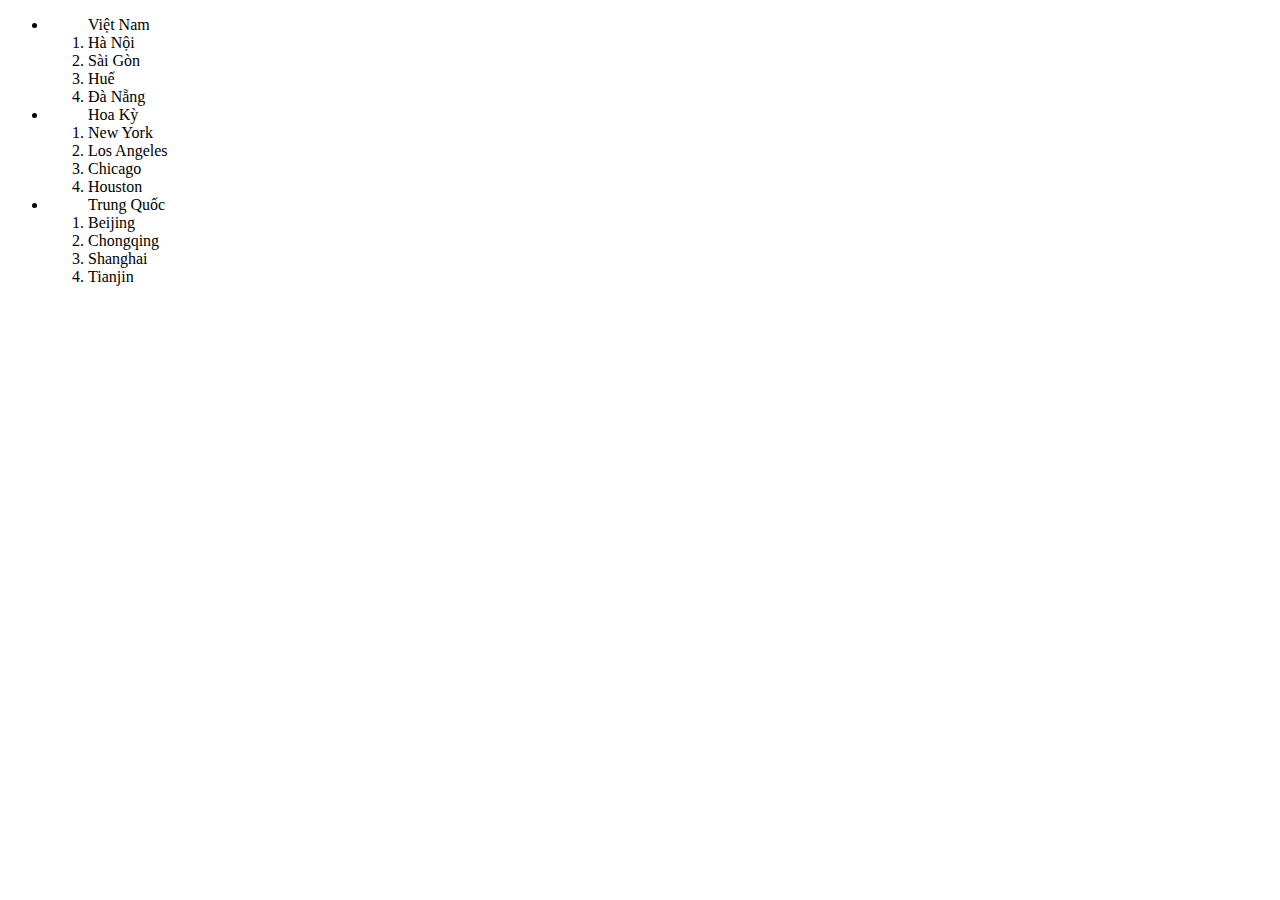
<file: day04-git/base-list/index.html>
<!DOCTYPE html>
<html lang="en">
<head>
    <meta charset="UTF-8">
    <meta http-equiv="X-UA-Compatible" content="IE=edge">
    <meta name="viewport" content="width=device-width, initial-scale=1.0">
    <title>Document</title>
</head>
<body>
    <main>
        <ul>
            <li>
                <ol type="1">
                    Việt Nam
                    <li>Hà Nội</li>
                    <li>Sài Gòn</li>
                    <li>Huế</li>
                    <li>Đà Nẵng</li>
                    </ol>
            </li>
            
            <li>
                <ol type="1">
                    Hoa Kỳ
                    <li>New York</li>
                    <li>Los Angeles</li>
                    <li>Chicago</li>
                    <li>Houston</li>
                    </ol>
            </li>
            
            <li>
                <ol type="1">
                        Trung Quốc
                    <li>Beijing</li>
                    <li>Chongqing</li>
                    <li>Shanghai</li>
                    <li>Tianjin</li>
                    </ol>
            </li>
            
        </ul>
    </main>
</body>
</html>
</file>
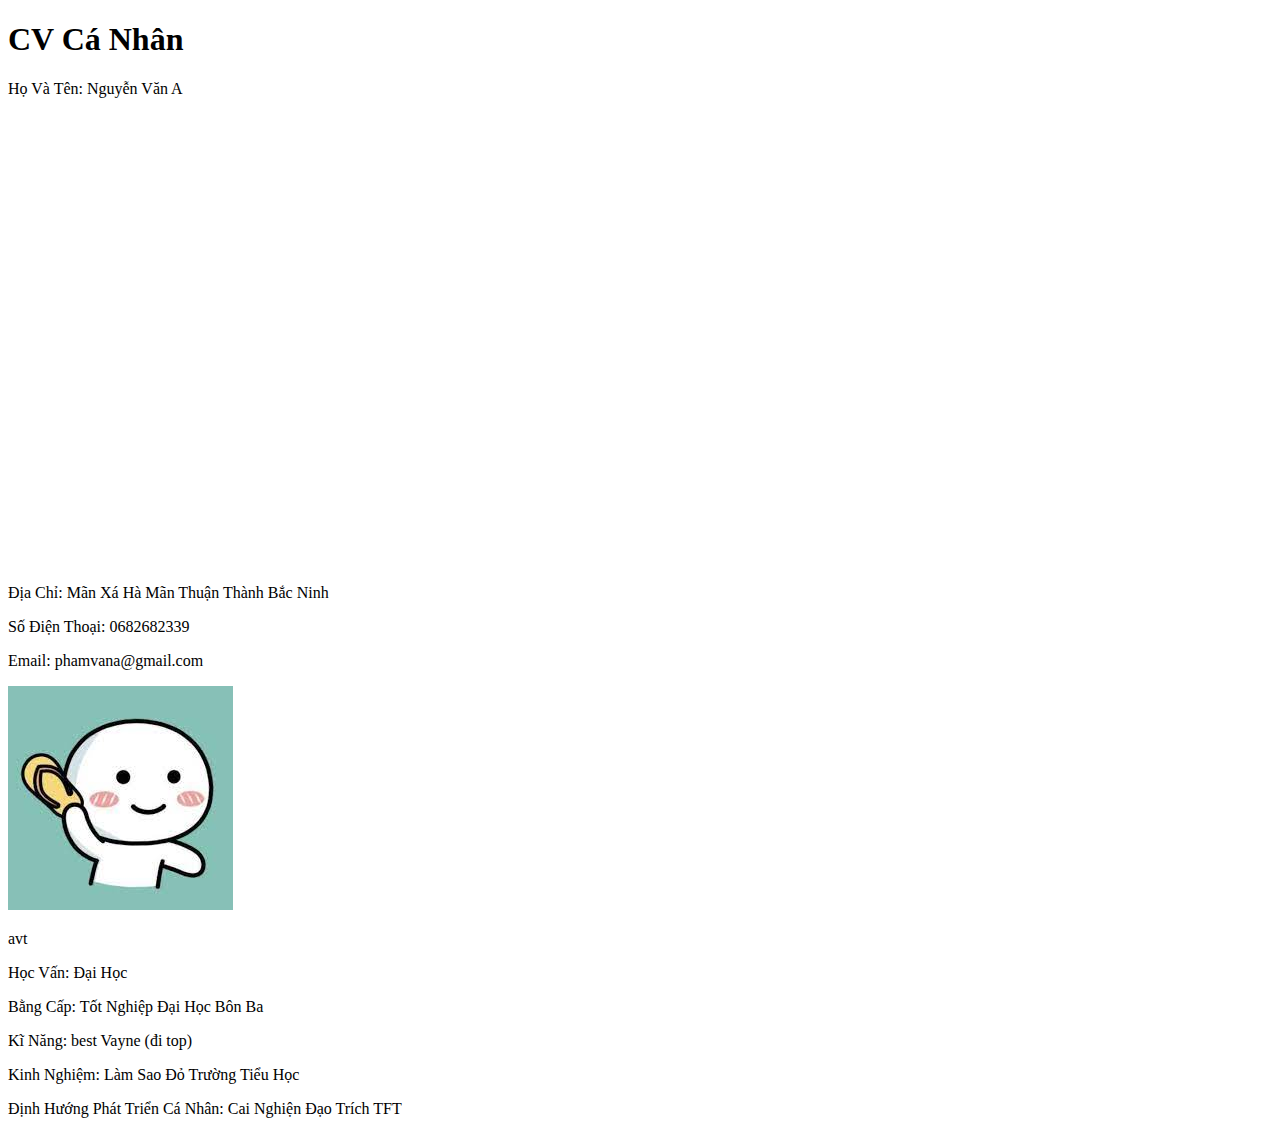
<file: day04-git/CV/index.html>
<!DOCTYPE html>
<html lang="en">
<head>
    <meta charset="UTF-8">
    <meta http-equiv="X-UA-Compatible" content="IE=edge">
    <meta name="viewport" content="width=device-width, initial-scale=1.0">
    <title>CV</title>
</head>
<body>
    <h1>CV Cá Nhân</h1>
    <p>Họ Và Tên: Nguyễn Văn A</p>
    <iframe src="https://www.google.com/maps/embed?pb=!1m18!1m12!1m3!1d3724.300746676816!2d106.02520021539803!3d21.020649093429963!2m3!1f0!2f0!3f0!3m2!1i1024!2i768!4f13.1!3m3!1m2!1s0x3135a6f3ce3d040f%3A0xc5bb4677b8bbfc0f!2zTWHMg24gWGHMgSwgVGh14bqtbiBUaMOgbmgsIELhuq9jIE5pbmgsIFZp4buHdCBOYW0!5e0!3m2!1svi!2s!4v1673446219803!5m2!1svi!2s" width="600" height="450" style="border:0;" allowfullscreen="" loading="lazy" referrerpolicy="no-referrer-when-downgrade"></iframe>
    <p>Địa Chỉ: Mãn Xá Hà Mãn Thuận Thành Bắc Ninh</p>
    <p>Số Điện Thoại: 0682682339</p>
    <p>Email: phamvana@gmail.com</p>
    <img src="[data-uri]" alt="avt">
    <p>avt</p>
    <p>Học Vấn: Đại Học</p>
    <p>Bằng Cấp: Tốt Nghiệp Đại Học Bôn Ba</p>
    <P>Kĩ Năng: best Vayne (đi top)</P>
    <p>Kinh Nghiệm: Làm Sao Đỏ Trường Tiểu Học</p>
    <p>Định Hướng Phát Triển Cá Nhân: Cai Nghiện Đạo Trích TFT</p>
</body>
</html>
</file>
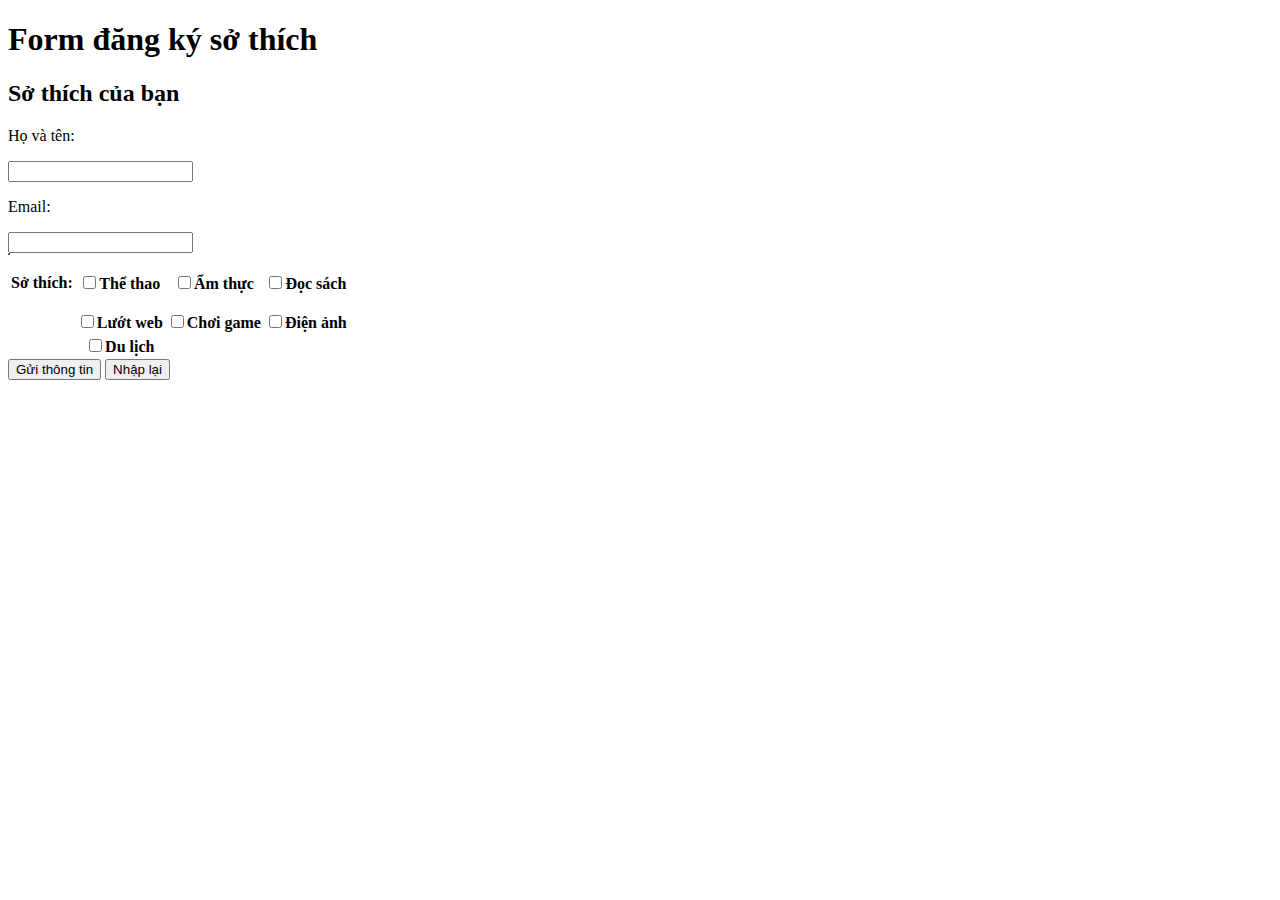
<file: day06-git/bai tap tao form co ban/index.html>
<!DOCTYPE html>
<html lang="en">
<head>
    <meta charset="UTF-8">
    <meta http-equiv="X-UA-Compatible" content="IE=edge">
    <meta name="viewport" content="width=device-width, initial-scale=1.0">
    <title>normal form</title>
</head>
<body>
    <form action="" method="get">
        <h1>Form đăng ký sở thích</h1>
        <table border="1">
            <h2>Sở thích của bạn</h2>
            <p>Họ và tên:</p>
            <input type="text" name="name">
            <p>Email:</p>
            <input type="email" name="email">
            <table>
                <tr>
                    <th><p>Sở thích:</p></th>
                    <th><input type="checkbox" name="sothich1">Thể thao</th>
                    <th><input type="checkbox" name="sothich1">Ẩm thực</th>
                    <th><input type="checkbox" name="sothich1">Đọc sách</th>
                </tr>
                <tr>
                    <th></th>
                    <th><input type="checkbox" name="sothich1">Lướt web</th>
                    <th><input type="checkbox" name="sothich1">Chơi game</th>
                    <th><input type="checkbox" name="sothich1">Điện ảnh</th>
                </tr>
                <tr>
                    <th></th>
                    <th><input type="checkbox" name="sothich1">Du lịch</th>
                    <th></th>
                    <th></th>
                </tr>
            </table>
            
            <input type="submit" value="Gửi thông tin">
            <input type="reset" value="Nhập lại">
        </table>
    </form>
    
</body>
</html>
</file>
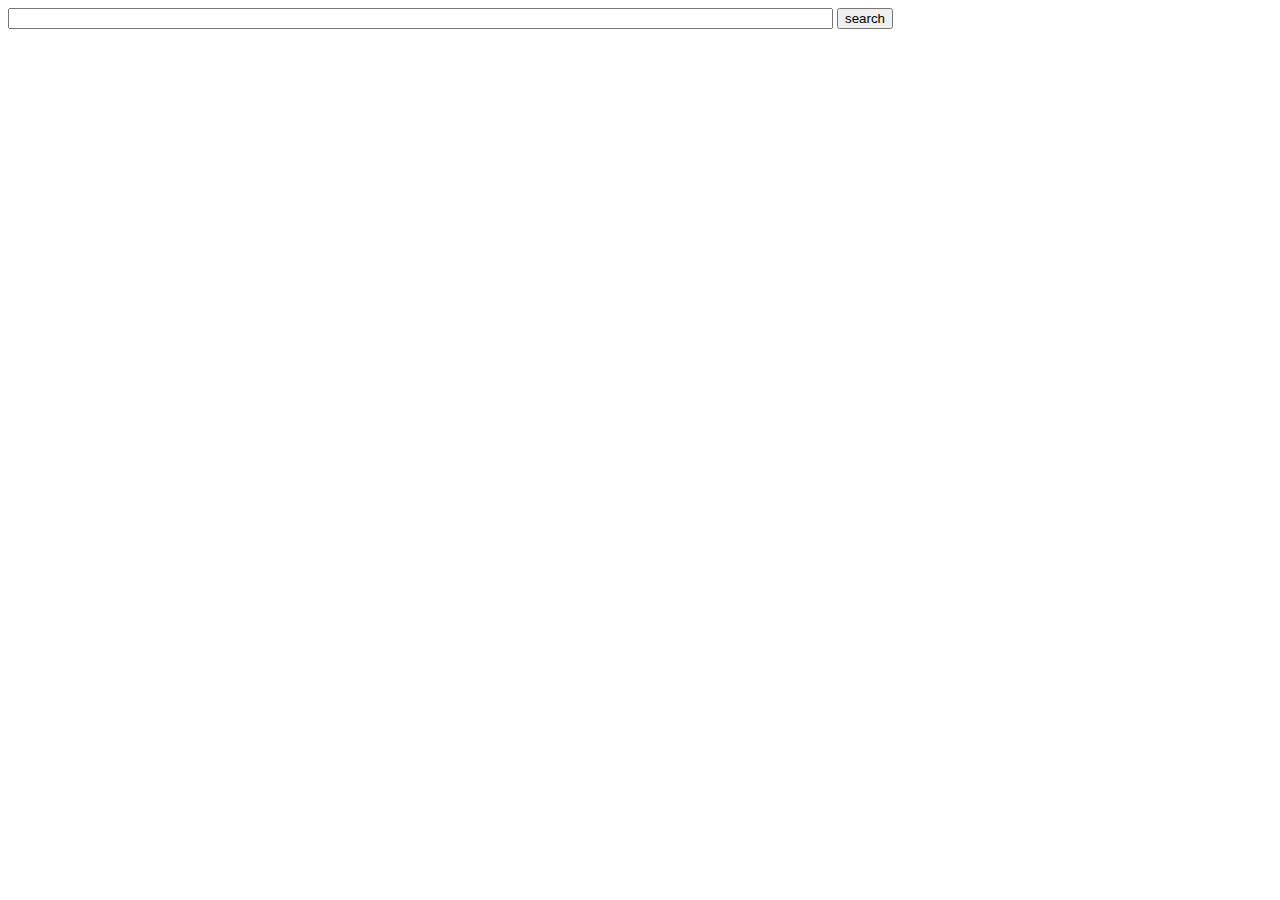
<file: day06-git/form tim kiem google/index.html>
<!DOCTYPE html>
<html lang="en">
<head>
    <meta charset="UTF-8">
    <meta http-equiv="X-UA-Compatible" content="IE=edge">
    <meta name="viewport" content="width=device-width, initial-scale=1.0">
    <title>googlesearch</title>
</head>
<body>
    <header>

    </header>
    <main>
        <form action="https://www.google.com.vn/search">
            <input type="text" name="q" size="100">
            <input type="button" name="search" value="search">
        </form>
    </main>
    <footer>

    </footer>
</body>
</html>
</file>
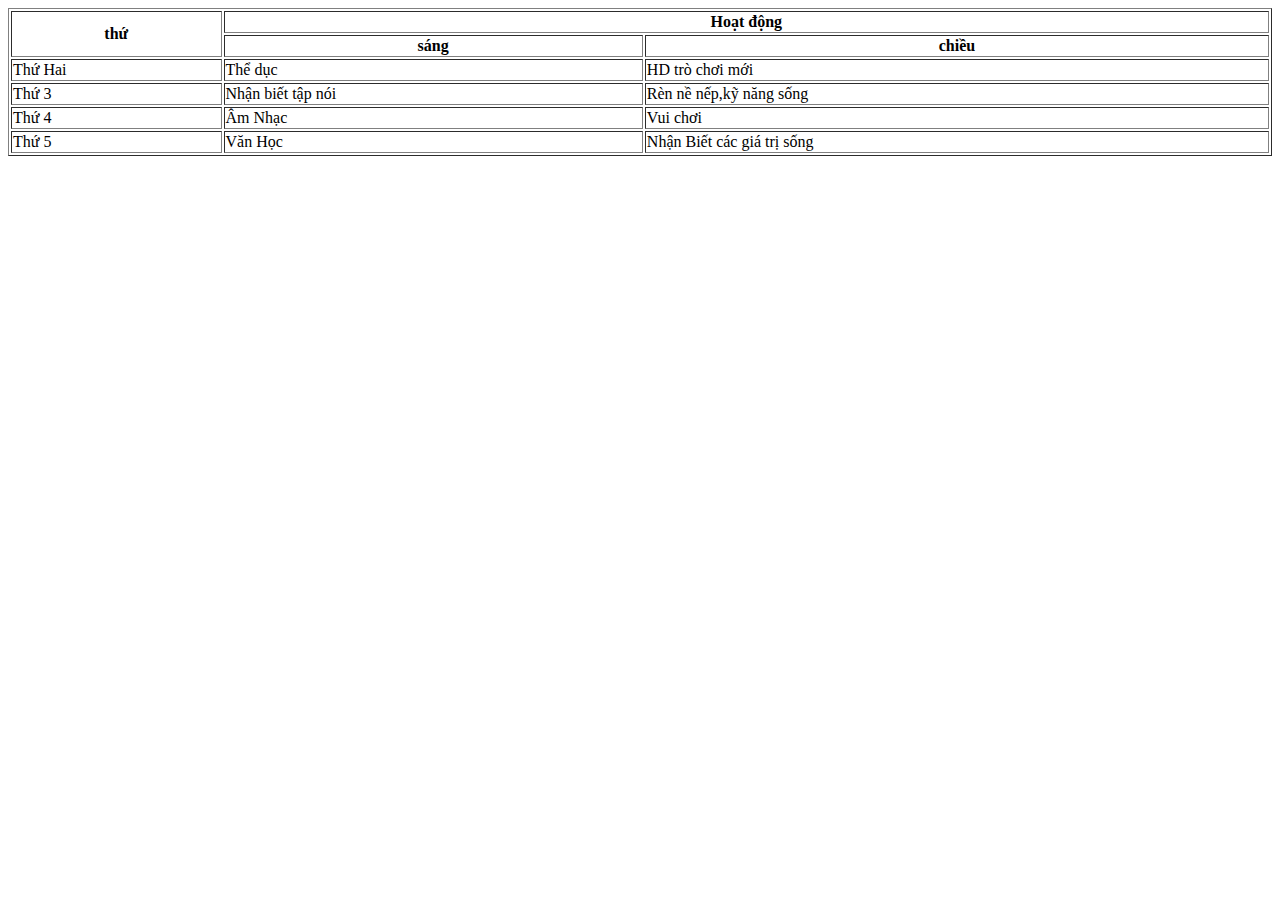
<file: day06-git/tao bang nang cao/index.html>
<!DOCTYPE html>
<html lang="en">
<head>
    <meta charset="UTF-8">
    <meta http-equiv="X-UA-Compatible" content="IE=edge">
    <meta name="viewport" content="width=device-width, initial-scale=1.0">
    <title>demotablenormal</title>
</head>
<body>
    <header></header>
    <main>
        <table border="1" width="100%">
            <tr>
                <th rowspan="2">thứ</th>
                <th colspan="2">Hoạt động</th>
            </tr>
            <tr>
                <th>sáng</th>
                <th>chiều</th>
            </tr>
            <tr>
                <td>Thứ Hai</td>
                <td>Thể dục</td>
                <td>HD trò chơi mới</td>
            </tr>
            <tr>
                <td>Thứ 3</td>
                <td>Nhận biết tập nói</td>
                <td>Rèn nề nếp,kỹ năng sống</td>
            </tr>
            <tr>
                <td>Thứ 4</td>
                <td>Âm Nhạc </td>
                <td>Vui chơi</td>
            </tr>
            <tr>
                <td>Thứ 5</td>
                <td>Văn Học</td>
                <td>Nhận Biết các giá trị sống</td>
            </tr>
        </table>
    </main>
    <footer>

    </footer>
</body>
</html>
</file>
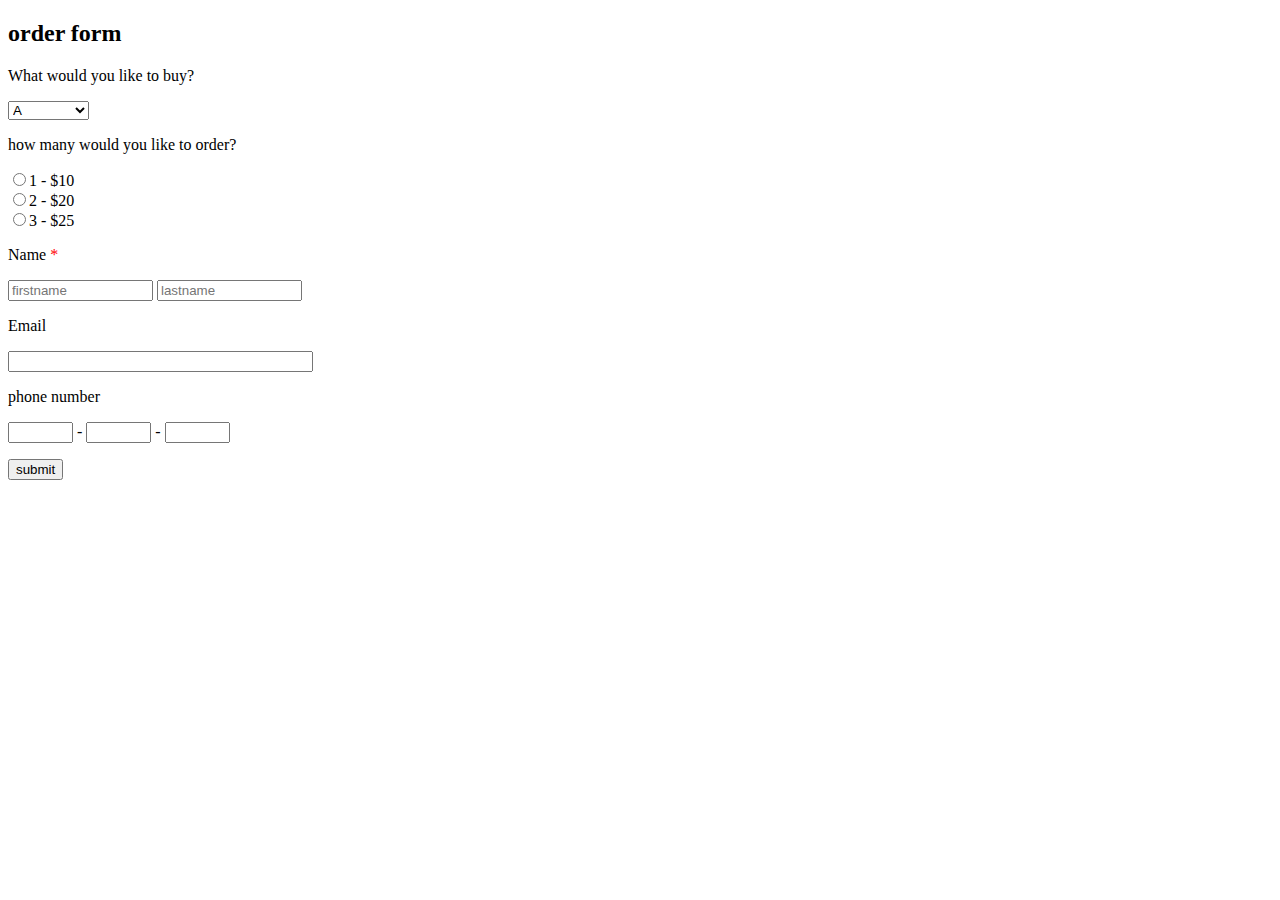
<file: day06-git/tao form co ban/index.html>
<!DOCTYPE html>
<html lang="en">
<head>
    <meta charset="UTF-8">
    <meta http-equiv="X-UA-Compatible" content="IE=edge">
    <meta name="viewport" content="width=device-width, initial-scale=1.0">
    <title>normalform</title>
</head>
<body>
    <header>

    </header>
    <main>
        <form action="get" action="normalform.html">
            <h2>order form</h2>
            <p>What would you like to buy?</p>
            <select name="" id="">
                <option value="">A</option>
                <option value="">B (+ 0.5$)</option>
                <option value="">c (+ 0.5$)</option>
            </select>
            <p>how many would you like to order?</p>
            <input type="radio" name="rd">1 - $10 <br>
            <input type="radio" name="rd">2 - $20 <br>
            <input type="radio" name="rd">3 - $25 <br>
            <p>Name <span style="color: red;">*</span></p>
            <input type="text" name="firstname" placeholder="firstname" size="15">
            <input type="text" name="lastname" placeholder="lastname" size="15">
            <p>Email</p>
            <input type="text" name="email" size="35">
            <p>phone number</p>
            <input type="text" name="phone1" size="5"> - 
            <input type="text" name="phone2" size="5"> - 
            <input type="text" name="phone3" size="5">
            <p>
                <input type="button" name="btSubmit" value="submit">
            </p>
        </form>
    </main>
    <footer>

    </footer>
</body>
</html>
</file>
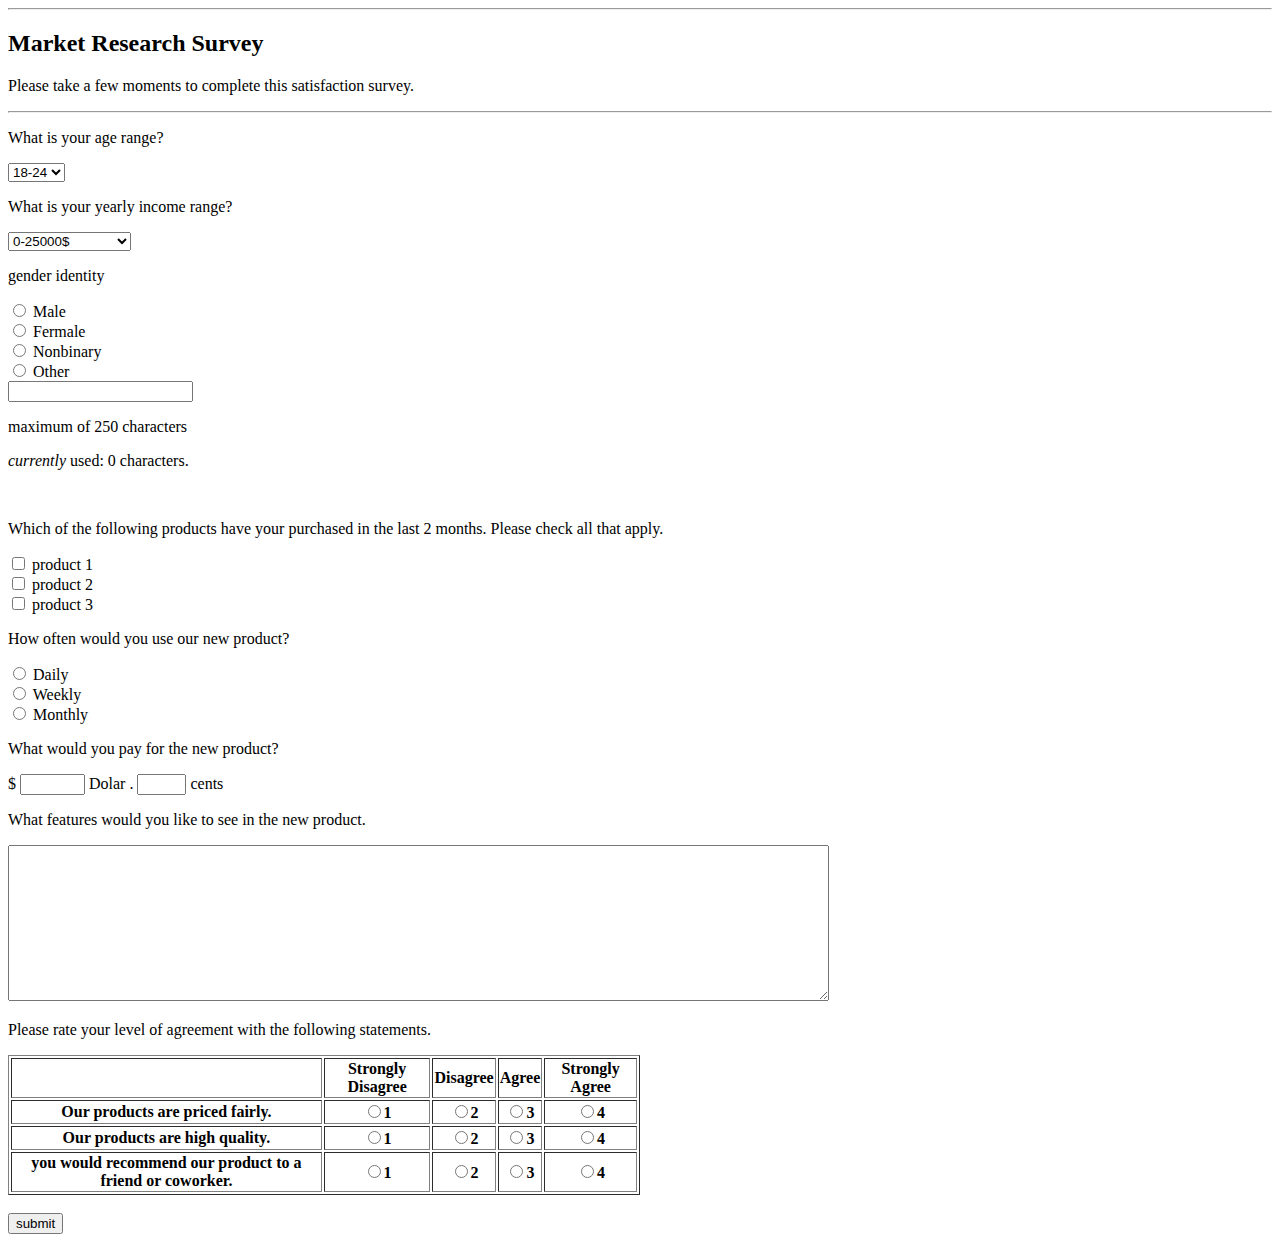
<file: day06-git/tao form lay survey khach hang/index.html>
<!DOCTYPE html>
<html lang="en">
<head>
    <meta charset="UTF-8">
    <meta http-equiv="X-UA-Compatible" content="IE=edge">
    <meta name="viewport" content="width=device-width, initial-scale=1.0">
    <title>survey</title>
</head>
<body>
    <header>

    </header>
    <main>
        <hr>
        <h2>Market Research Survey</h2>
        <p>Please take a few moments to complete this satisfaction survey.</p>
        <hr>
        <form action="get">
            <p>What is your age range?</p>
            <select name="age" id="" >
                <option value="18-24">18-24</option>
                <option value="25-34">25-34</option>
                <option value="35-50">35-50</option>
                <option value="50+">50+</option>
            </select>
            <p>What is your yearly income range?</p>
            <select name="" id="">
                <option value="0-25000$">0-25000$</option>
                <option value="25000$-50000$">25000$-50000$</option>
                <option value="50000$-100000$">50000$-100000$</option>
                <option value="100000$+">100000$+</option>
            </select>
            <p>gender identity</p>
            <input type="radio" name="gendre" value="Male"> Male <br>
            <input type="radio" name="gendre" value="Fermale"> Fermale <br> 
            <input type="radio" name="gendre" value="Nonbinary"> Nonbinary <br>
            <input type="radio" name="gendre" value="Other"> Other <br>
            <input type="text">
            <p>maximum of 250 characters</p>
            <p> <i>currently</i> used: 0 characters.</p> <br>
            <p>Which of the following products have your purchased in the last 2 months. Please check all that apply.</p>
            <input type="checkbox" name="product1" value="product 1"> product 1 <br>
            <input type="checkbox" name="product2" value="product 2"> product 2 <br>
            <input type="checkbox" name="product3" value="product 3"> product 3 <br>
            <p>How often would you use our new product?</p>
            <input type="radio" name="habit" value="Daily"> Daily <br>
            <input type="radio" name="habit" value="Weekly"> Weekly <br>
            <input type="radio" name="habit" value="Monthly"> Monthly <br>
            <p>What would you pay for the new product?</p>
            <span>$</span>
            <span>
                <input type="text" size="5">
                <label for="" >Dolar</label>
            </span>
            <span>.</span>
            <span>
                <input type="text" size="3">
                <label for="">cents</label>
            </span> <br>
            <p>What features would you like to see in the new product.</p>
            <textarea name="" id="" cols="100%" rows="10"></textarea> <br>
            <p>Please rate your level of agreement with the following statements.</p>
            <table border="1" width="50%">
                <tr>
                    <th></th>
                    <th>Strongly Disagree</th>
                    <th>Disagree</th>
                    <th>Agree</th>
                    <th>Strongly Agree</th>
                </tr>
                <tr>
                    <th>Our products are priced fairly.</th>
                    <th><input type="radio">1</th>
                    <th><input type="radio">2</th>
                    <th><input type="radio">3</th>
                    <th><input type="radio">4</th>
                </tr>
                <tr>
                    <th>Our products are high quality.</th>
                    <th><input type="radio">1</th>
                    <th><input type="radio">2</th>
                    <th><input type="radio">3</th>
                    <th><input type="radio">4</th>
                </tr>
                <tr>
                    <th>you would recommend our product to a friend or coworker.</th>
                    <th><input type="radio">1</th>
                    <th><input type="radio">2</th>
                    <th><input type="radio">3</th>
                    <th><input type="radio">4</th>
                </tr>
            </table> <br>
            <input type="button" value="submit">
        </form>
    </main>
    <footer>

    </footer>
</body>
</html>
</file>
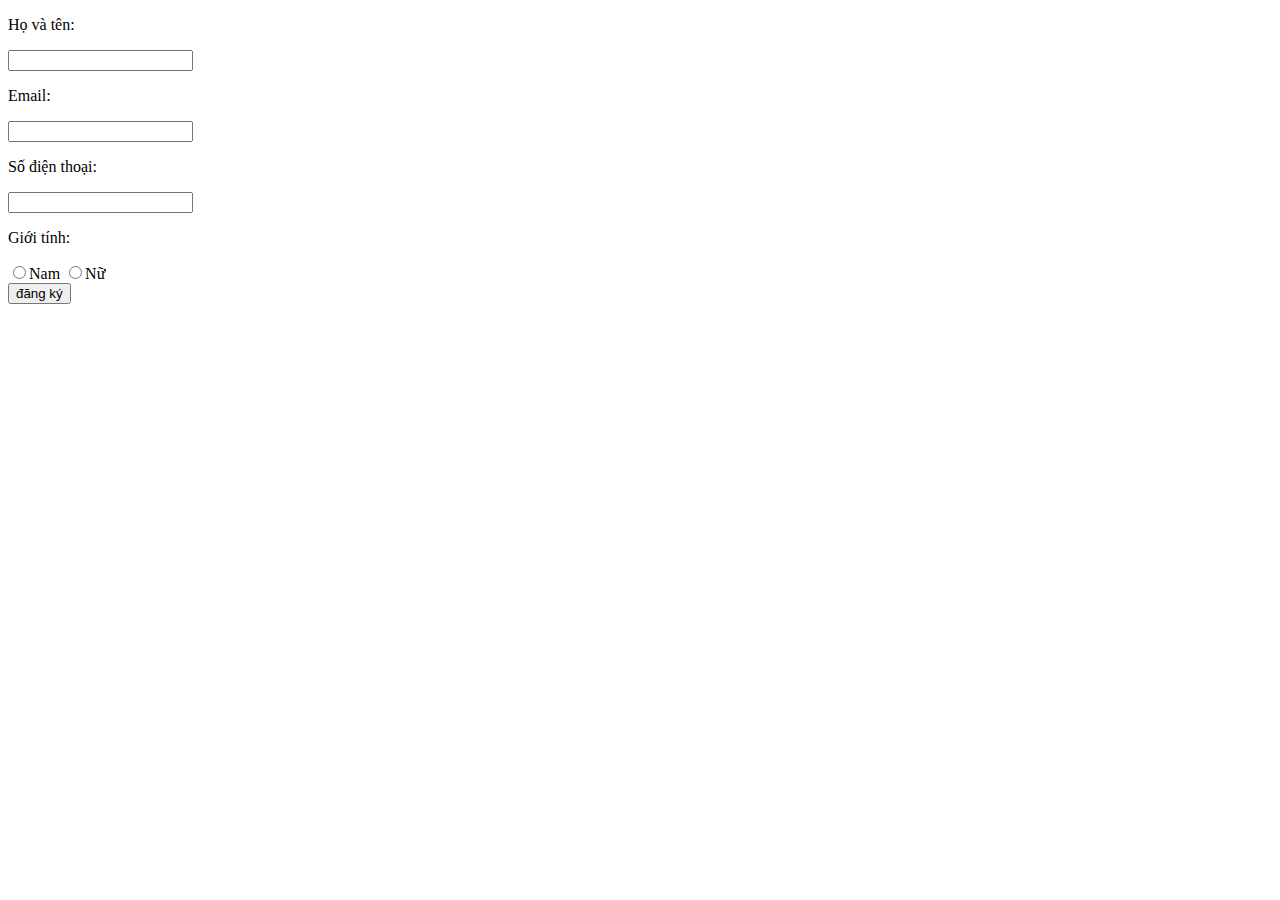
<file: day06-git/tao giao dien form dang ky/index.html>
<!DOCTYPE html>
<html lang="en">
<head>
    <meta charset="UTF-8">
    <meta http-equiv="X-UA-Compatible" content="IE=edge">
    <meta name="viewport" content="width=device-width, initial-scale=1.0">
    <title>formsign</title>
</head>
<body>
    <header>

    </header>
    <main>
        <form action="get">
            <p>Họ và tên: </p>
            <input type="name" name="name">
            <p>Email: </p>
            <input type="email" name="email">
            <p>Số điện thoại:</p>
            <input type="number" name="phone">
            <p>Giới tính:</p>
            <input type="radio" name="Gender" value="Nam">Nam
            <input type="radio" name="Gender" value="Nữ">Nữ <br>
            <input type="submit" value="đăng ký">
        </form>
    </main>
    <footer>

    </footer>
</body>
</html>
</file>
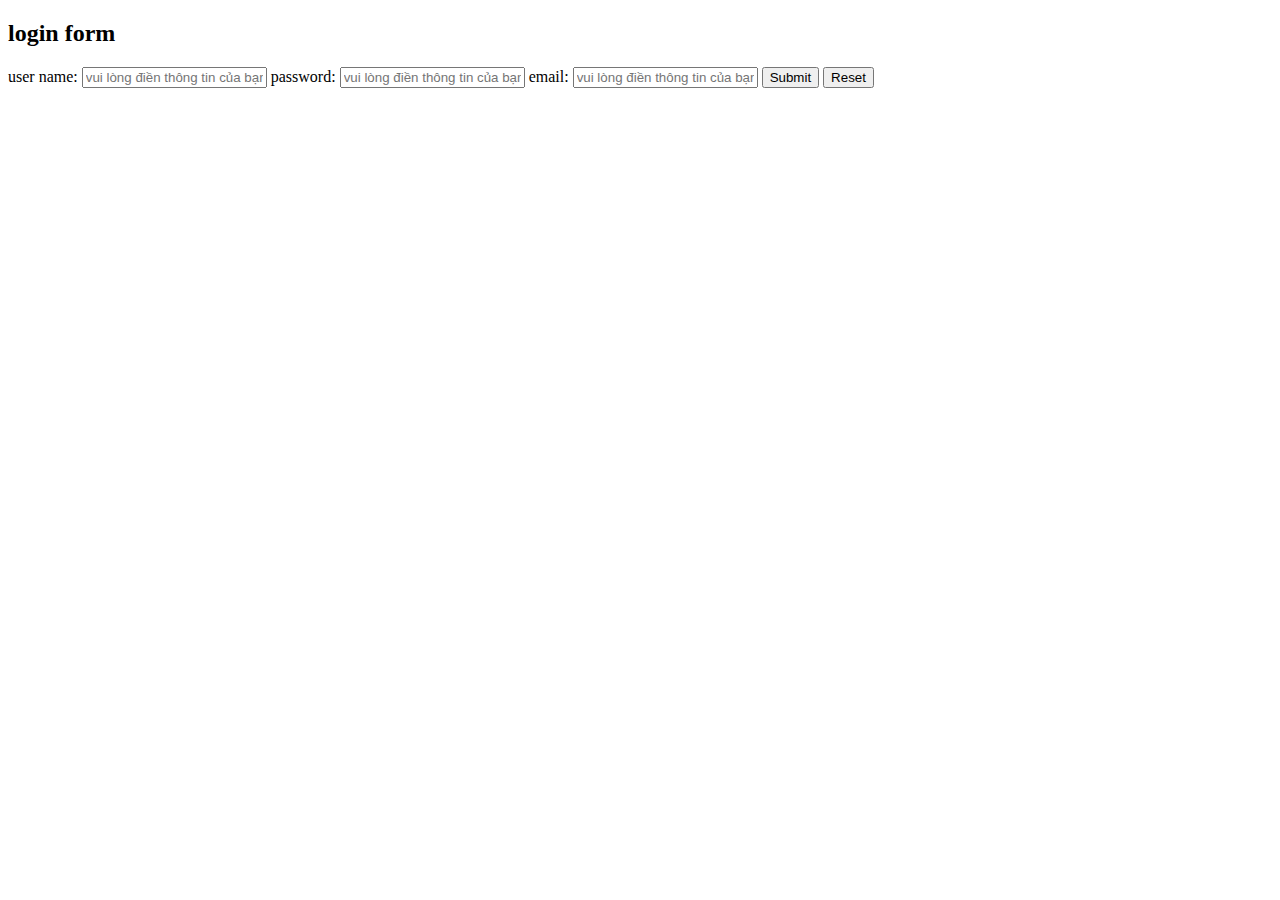
<file: day06-git/form/demo/index.html>
<!DOCTYPE html>
<html lang="en">
<head>
    <meta charset="UTF-8">
    <meta http-equiv="X-UA-Compatible" content="IE=edge">
    <meta name="viewport" content="width=device-width, initial-scale=1.0">
    <title>table</title>
</head>
<body>
    <header></header>
    <main>
        <h2>login form</h2>
        <form action="" method="post">
            user name: <input type="text" name="username" placeholder="vui lòng điền thông tin của bạn">
            password: <input type="password" name="password" placeholder="vui lòng điền thông tin của bạn">
            email: <input type="email" name="email" placeholder="vui lòng điền thông tin của bạn">
            <input type="submit" name="submit">
            <input type="reset" name="reset">
        </form>
    </main>
    <footer>

    </footer>
</body>
</html>
</file>
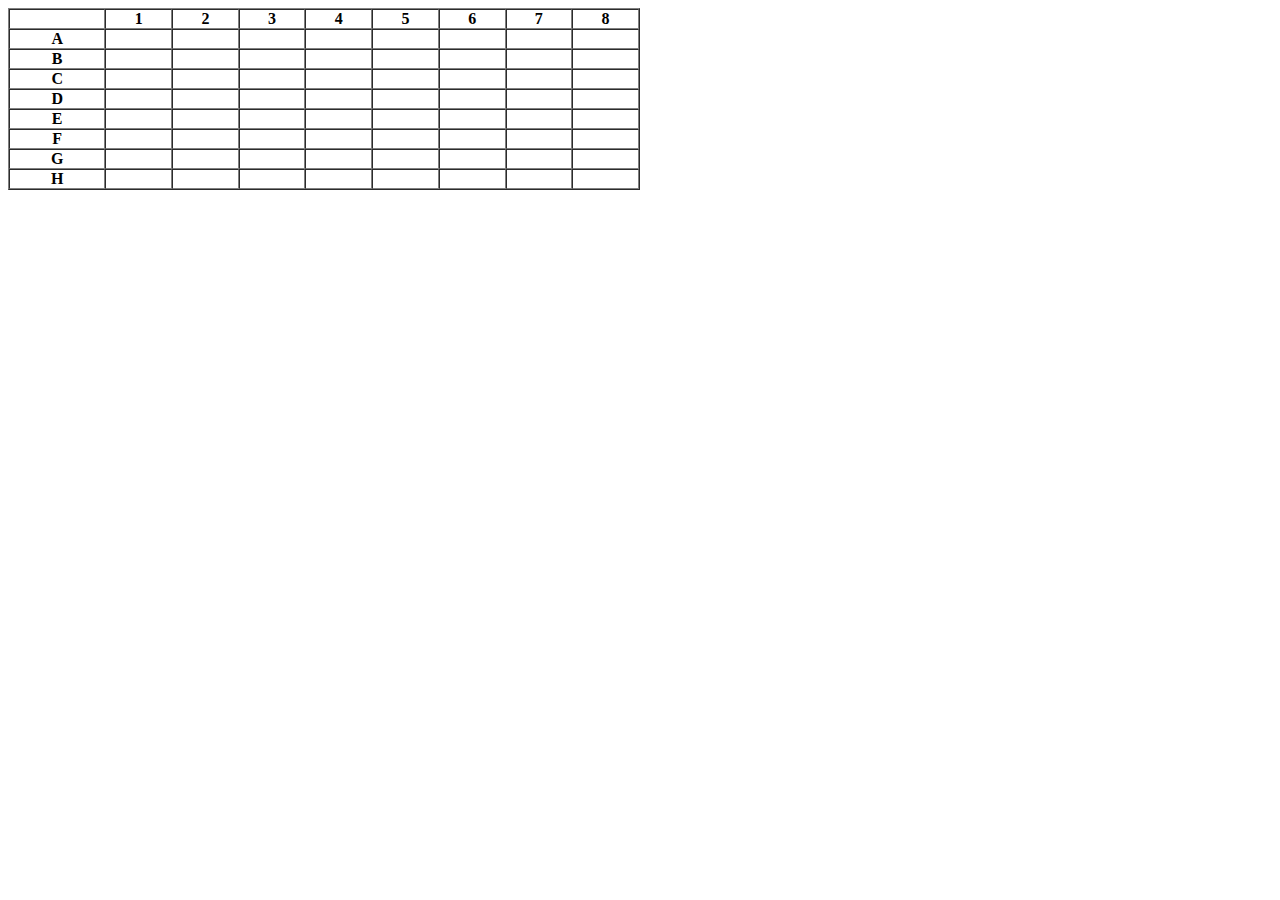
<file: day06-git/table nang cao/co vua/index.html>
<!DOCTYPE html>
<html lang="en">
<head>
    <meta charset="UTF-8">
    <meta http-equiv="X-UA-Compatible" content="IE=edge">
    <meta name="viewport" content="width=device-width, initial-scale=1.0">
    <title>covua</title>
</head>
<body>
    <header>

    </header>
    <main>
        <table width="50%" high="50%" cellspacing="0px" cellpadding="0px" border="1px">
            <tr>
                <th></th>
                <th>1</th>
                <th>2</th>
                <th>3</th>
                <th>4</th>
                <th>5</th>
                <th>6</th>
                <th>7</th>
                <th>8</th>
            </tr>
            <tr>
                <th>A</th>
                <th></th>
                <th></th>
                <th></th>
                <th></th>
                <th></th>
                <th></th>
                <th></th>
                <th></th>
            </tr>
            <tr>
                <th>B</th>
                <th></th>
                <th></th>
                <th></th>
                <th></th>
                <th></th>
                <th></th>
                <th></th>
                <th></th>
            </tr>
            <tr>
                <th>C</th>
                <th></th>
                <th></th>
                <th></th>
                <th></th>
                <th></th>
                <th></th>
                <th></th>
                <th></th>
            </tr>
            <tr>
                <th>D</th>
                <th></th>
                <th></th>
                <th></th>
                <th></th>
                <th></th>
                <th></th>
                <th></th>
                <th></th>
            </tr>
            <tr>
                <th>E</th>
                <th></th>
                <th></th>
                <th></th>
                <th></th>
                <th></th>
                <th></th>
                <th></th>
                <th></th>
            </tr>
            <tr>
                <th>F</th>
                <th></th>
                <th></th>
                <th></th>
                <th></th>
                <th></th>
                <th></th>
                <th></th>
                <th></th>
            </tr>
            <tr>
                <th>G</th>
                <th></th>
                <th></th>
                <th></th>
                <th></th>
                <th></th>
                <th></th>
                <th></th>
                <th></th>
            </tr>
            <tr>
                <th>H</th>
                <th></th>
                <th></th>
                <th></th>
                <th></th>
                <th></th>
                <th></th>
                <th></th>
                <th></th>
            </tr>
        </table>
    </main>
    <footer>

    </footer>
</body>
</html>
</file>
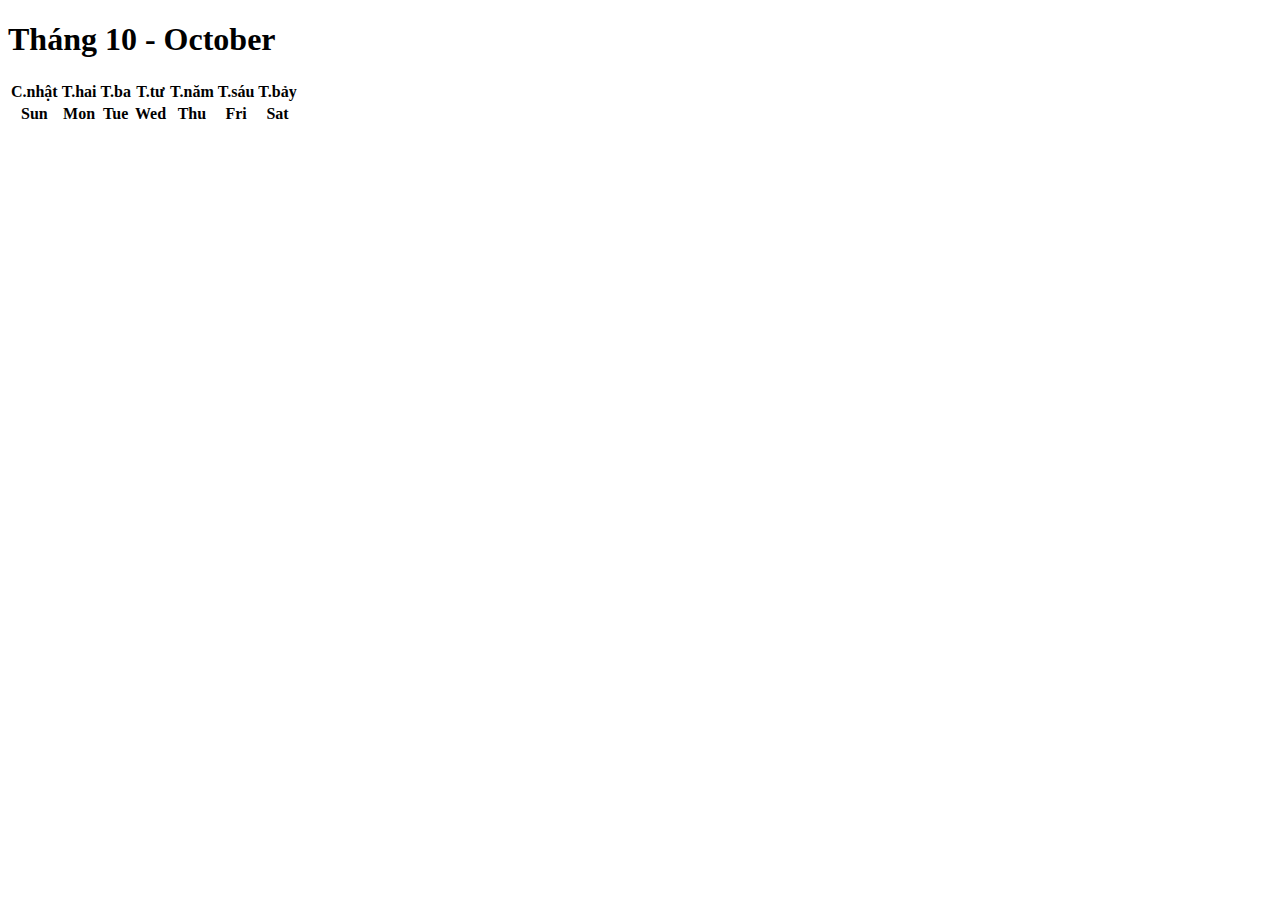
<file: day06-git/table nang cao/lich/index.html>
<!DOCTYPE html>
<html lang="en">
<head>
    <meta charset="UTF-8">
    <meta http-equiv="X-UA-Compatible" content="IE=edge">
    <meta name="viewport" content="width=device-width, initial-scale=1.0">
    <title>lich</title>
</head>
<body>
    <header>

    </header>
    <main>
        <h1>Tháng 10 - October</h1>
        <table>
                <tr>
                    <th>C.nhật</th>
                    <th>T.hai</th>
                    <th>T.ba</th>
                    <th>T.tư</th>
                    <th>T.năm</th>
                    <th>T.sáu</th>
                    <th>T.bảy</th>
                </tr>
                <tr>
                    <th>Sun</th>
                    <th>Mon</th>
                    <th>Tue</th>
                    <th>Wed</th>
                    <th>Thu</th>
                    <th>Fri</th>
                    <th>Sat</th>
                </tr>
        </table>
        
    </main>
    <footer>

    </footer>
</body>
</html>
</file>
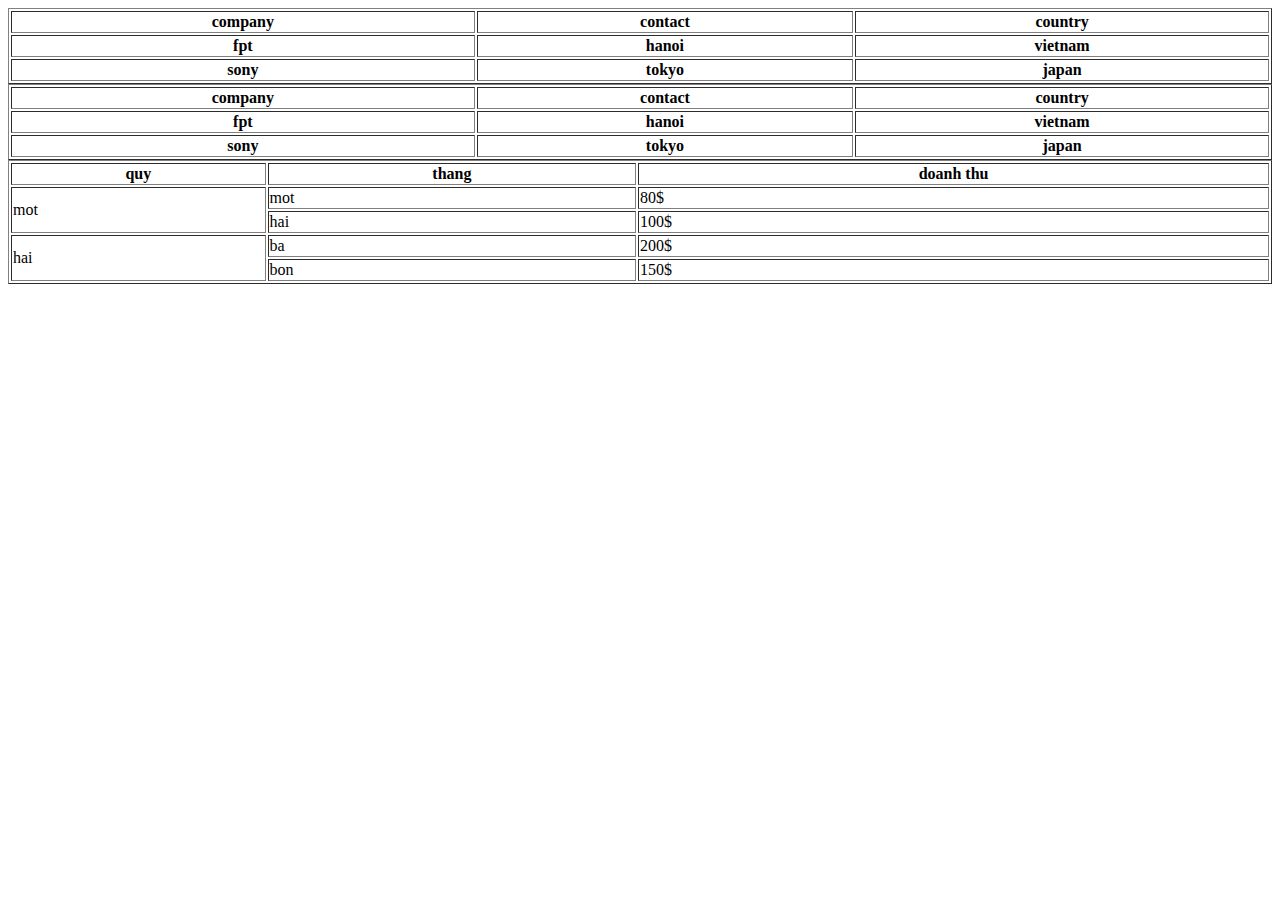
<file: day06-git/table/demo/index.html>
<!DOCTYPE html>
<html lang="en">
<head>
    <meta charset="UTF-8">
    <meta http-equiv="X-UA-Compatible" content="IE=edge">
    <meta name="viewport" content="width=device-width, initial-scale=1.0">
    <title>table</title>
</head>
<body>
    <header></header>
    <main>
        <table border="1" width="100%">
            <thead>
                <tr>
                    <th>company</th>
                    <th>contact</th>
                    <th>country</th>
                </tr>
            </thead>
            <tbody>
                <tr>
                    <th>fpt</th>
                    <th>hanoi</th>
                    <th>vietnam</th>
                </tr>
                <tr>
                    <th>sony</th>
                    <th>tokyo</th>
                    <th>japan</th>
                </tr>
            </tbody>
        </table>

        <table border="1" width="100%">
            <tr>
                    <th>company</th>
                    <th>contact</th>
                    <th>country</th>
            </tr>

            <tr>
                    <th>fpt</th>
                    <th>hanoi</th>
                    <th>vietnam</th>
                </tr>
                <tr>
                    <th>sony</th>
                    <th>tokyo</th>
                    <th>japan</th>
                </tr>
        </table>
        <table border="1" width="100%">
            <tr>
                <th>quy</th>
                <th>thang</th>
                <th>doanh thu</th>
            </tr>
            <tr>
                <td rowspan="2">mot</td>
                <td>mot</td>
                <td>80$</td>
            </tr>
            <tr>
                
                <td>hai</td>
                <td>100$</td>
            </tr>
            <tr>
                <td rowspan="2">hai</td>
                <td>ba</td>
                <td>200$</td>
            </tr>
            <tr>
                
                <td>bon</td>
                <td>150$</td>
            </tr>
        </table>
    </main>
    <footer>

    </footer>
</body>
</html>
</file>
